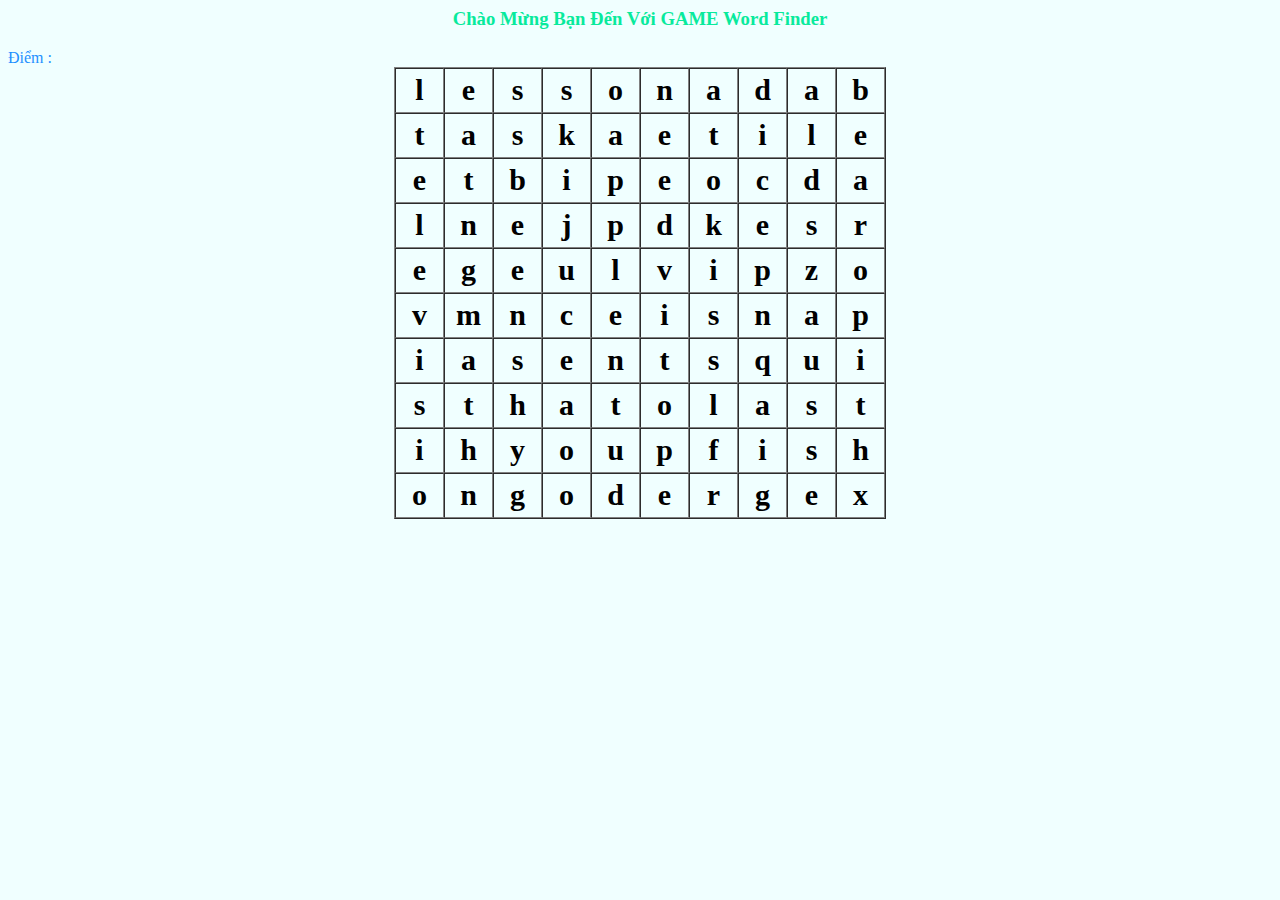
<file: index.html>
<html lang="en">
<head>
    <meta charset="UTF-8">
    <title>Word Finder</title>
    <link rel="stylesheet" href="style.css">
</head>

<body>
<h3>Chào Mừng Bạn Đến Với GAME Word Finder</h3>
<div id="count" >Điểm : </div>
<div><table id="board" border="1px solid" cellspacing="0"></table></div>
<script src="js.js"></script>
</body>
</html>
</file>
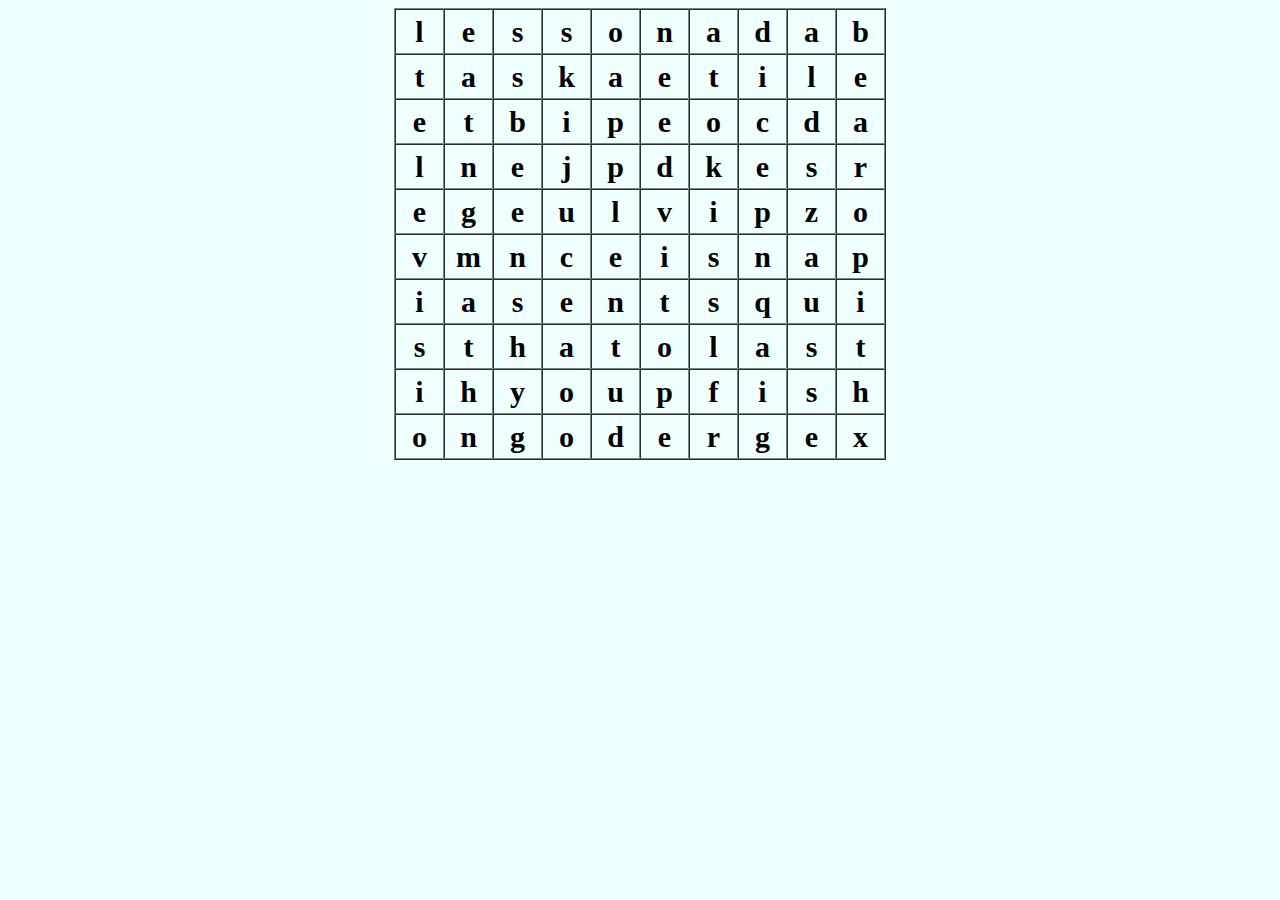
<file: word-link.html>
<html lang="en">
<head>
    <meta charset="UTF-8">
    <title>Title</title>
    <link rel="stylesheet" href="style.css">
</head>

<body>
<table id="board" border="1px solid" cellspacing="0"></table>
<script>
    const MAX_ROW = 10;
    const MAX_COL = 10;
    let board = document.getElementById("board");
    let currentStr = [];
    let wordFound =[];
    let charLibrary = 'lessonadab:taskaetile:etbipeocda:lnejpdkesr:egeulvipzo:vmnceisnap:iasentsqui:sthatolast:ihyoupfish:ongodergex'
    let res = charLibrary.split("");
    let correctWords = ['less', 'lesson', 'dab', 'bad', 'task', 'sen', 'sent', 'vip', 'sin', 'last', 'snap', 'you', 'fish', ' ten', 'net', 'apple', 'been', 'bear', 'tab', ' kiss', 'top', 'lab', 'ask', 'goder', 'that', 'sex', 'man','need']


    function readLibrary(arr) {
        let arrSplitLine = arr.split(':');
        let result = [];
        for (let str of arrSplitLine) {
            let arrSplitChar = str.split('');
            result.push(arrSplitChar);
        }
        return result;
    }

    function displayBoard() {
        let str = "";
        let library = readLibrary(charLibrary);
        console.log(library)
        for (let i = 0; i < MAX_ROW; i++) {
            str += "<tr>";
            for (let j = 0; j < MAX_COL; j++) {
                let content = library[i][j];
                str += `<th id="cell-${i}-${j}" onclick="clickCell(${i},${j})">${content}</th>`;
            }
            str += "</tr>"
        }
        board.innerHTML = str;
    }

    displayBoard();

    function clickCell(x, y) {
        let cell = document.getElementById(`cell-${x}-${y}`);
        cell.style.backgroundColor = '#53d60d';
        let content = cell.innerText;
        currentStr.push(content);
        let word = currentStr.join('');
        console.log(word)
        if(checkCorrectWord(word)){
            addCorrectWord(word);
            resetCellColor(cell);
            currentStr = [];
        }

    }

    function checkCorrectWord(str) {
        for (let word of correctWords) {
            if (str == word) {
                return true;
            }
        }
    }

    function addCorrectWord(word) {
        // cho vào mảng các từ đã tìm thấy
        //push vào mảng

    }
    function resetCellColor(cell) {
        cell.style.backgroundColor = '#ffffff';

    }

</script>
</body>
</html>
</file>
<file: style.css>
table{
    margin-left: auto;
    margin-right: auto;

}
th {
    width: 45px;
    height: 45px;
    text-align: center;
    font-size: 30px;
}
#count{
   color: dodgerblue;
}
body{
    background-color: azure;
}
h3{
    text-align: center;
    color: #08ea9c;
}
</file>
